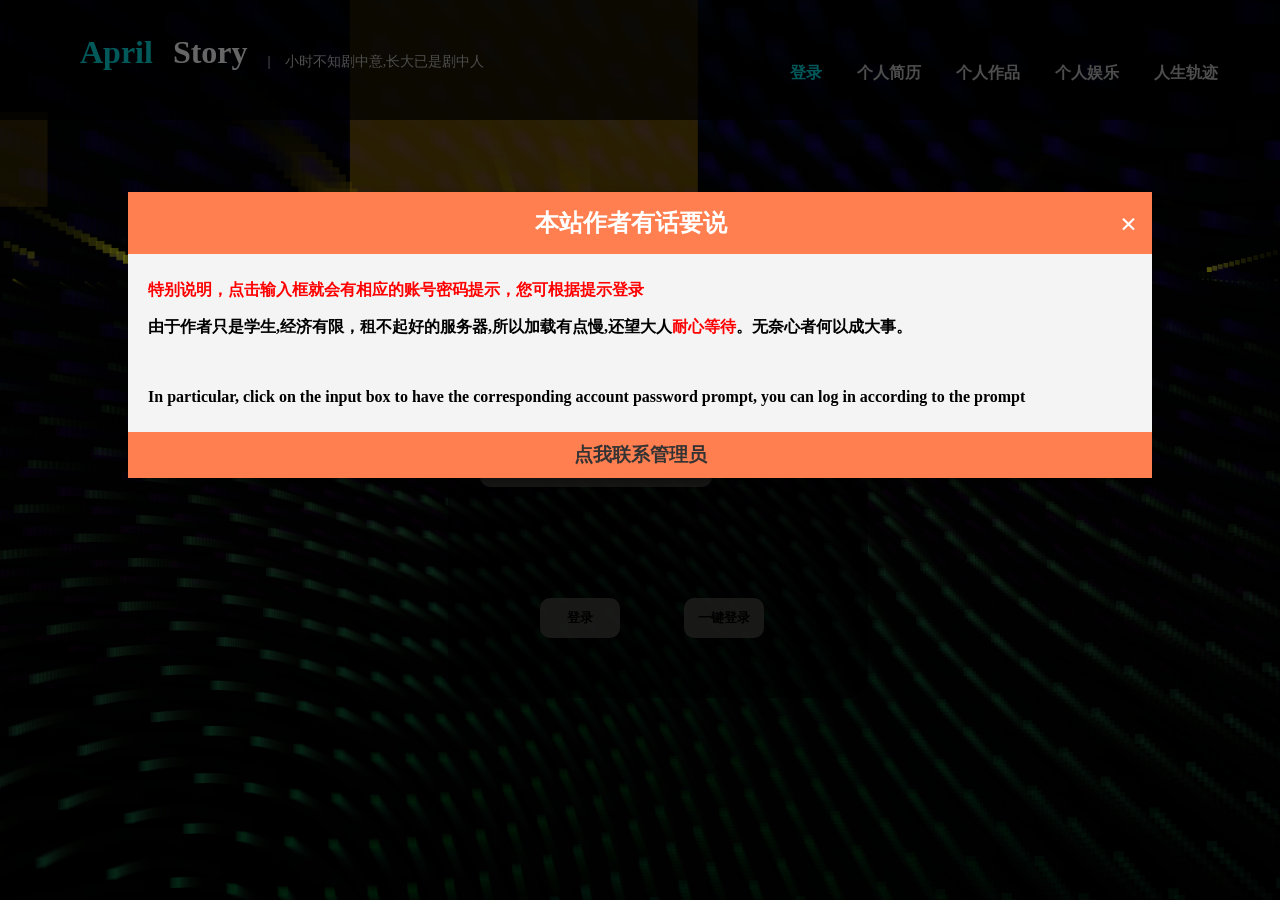
<file: index.html>
<!DOCTYPE html>
<html>

<head>
    <meta http-equiv="Content-Type" content="text/html; charset=utf-8" />
    <meta name="viewport" content="width=1226" />
    <meta http-equiv="x-dns-prefetch-control" content="on">
    <title>April Entry</title>
    <link rel="stylesheet" href="css/main.css">
    <link href="css/alert.css" rel="stylesheet">
    <script src="js/main.js"></script>
</head>

<body>
    <!-- 弹窗说明部分开始 -->
    <div id="simpleModal" class="modal">
        <div class="modal-content">
            <div class="modal-header">
                <span class="closeBtn">&times;</span>
                <h2>本站作者有话要说</h2>
            </div>
            <div class="modal-body">
                <p style="color:red;">特别说明，点击输入框就会有相应的账号密码提示，您可根据提示登录</p>
                <p>由于作者只是学生,经济有限，租不起好的服务器,所以加载有点慢,还望大人<span style="color:red;">耐心等待</span>。无奈心者何以成大事。</p><br>
                <p>In particular, click on the input box to have the corresponding account password prompt, you can
                log in according to the prompt</p>
            </div>
            <div class="modal-footer">
                <h3><a href="tencent://message/?uin=452566060&Site=&Menu=yes">点我联系管理员</a></h3>
            </div>
        </div>
    </div>
    <!-- 弹窗说明的js -->
    <script>
        // 弹框id
        var modal = document.getElementById("simpleModal");
        // X 的类名
        var closeBtn = document.getElementsByClassName("closeBtn")[0];
        closeBtn.addEventListener("click", closeModal);
        window.addEventListener("click", outsiteClick);

        function closeModal() {
            modal.style.display = "none";
        }
        function outsiteClick(e) {
            if (e.target == modal) {
                modal.style.display = "none";
            }
        }

    </script>
    <!-- 弹窗说明部分结束 -->
    <canvas id="wind"></canvas>
    <div id="header">
        <div class="wrapper">
            <div class="leftsidebar">
                <ul class="list-logo">
                    <li>April</li>
                    <li class="logo-2">Story</li>
                    <li class="logo-3"><b>|</b> &nbsp;&nbsp;&nbsp;小时不知剧中意,长大已是剧中人</li>
                </ul>
            </div>
            <div class="rightsidebar">
                <ul class="list_menu">
                    <li style="color: #02b2b5;cursor:pointer;">登录</li>
                    <li><a href="" title="请先登录">个人简历</a></li>
                    <li><a href="" title="请先登录">个人作品</a></li>
                    <li><a href="" title="请先登录">个人娱乐</a></li>
                    <li><a href="" title="请先登录">人生轨迹</a></li>
                </ul>
            </div>
        </div>
    </div>
    <div class="shop">
        <form action="" class="loginbar">
            <h2 class="title">Welcome April</h2>
            <span class="titleSpan">姓名</span><br>
            <input type="text" class="inbar" id="name"> &nbsp; <span class="sep" id="nameSpan"></span><br>
            <span class="titleSpan">账号</span><br>
            <input type="text" class="inbar" id="number"> &nbsp; <span class="sep" id="numberSpan"></span><br>
            <span class="titleSpan">密码</span><br>
            <input type="password" class="inbar" id="password"> &nbsp; <span class="sep" id="passwordSpan"></span><br>
            <input type="submit" class=" login" value="登录" id="submit">
            
            <button class="loginbt"id="shortcut">一键登录</button>
    
        </form>
    </div>
</body>

</html>
</file>
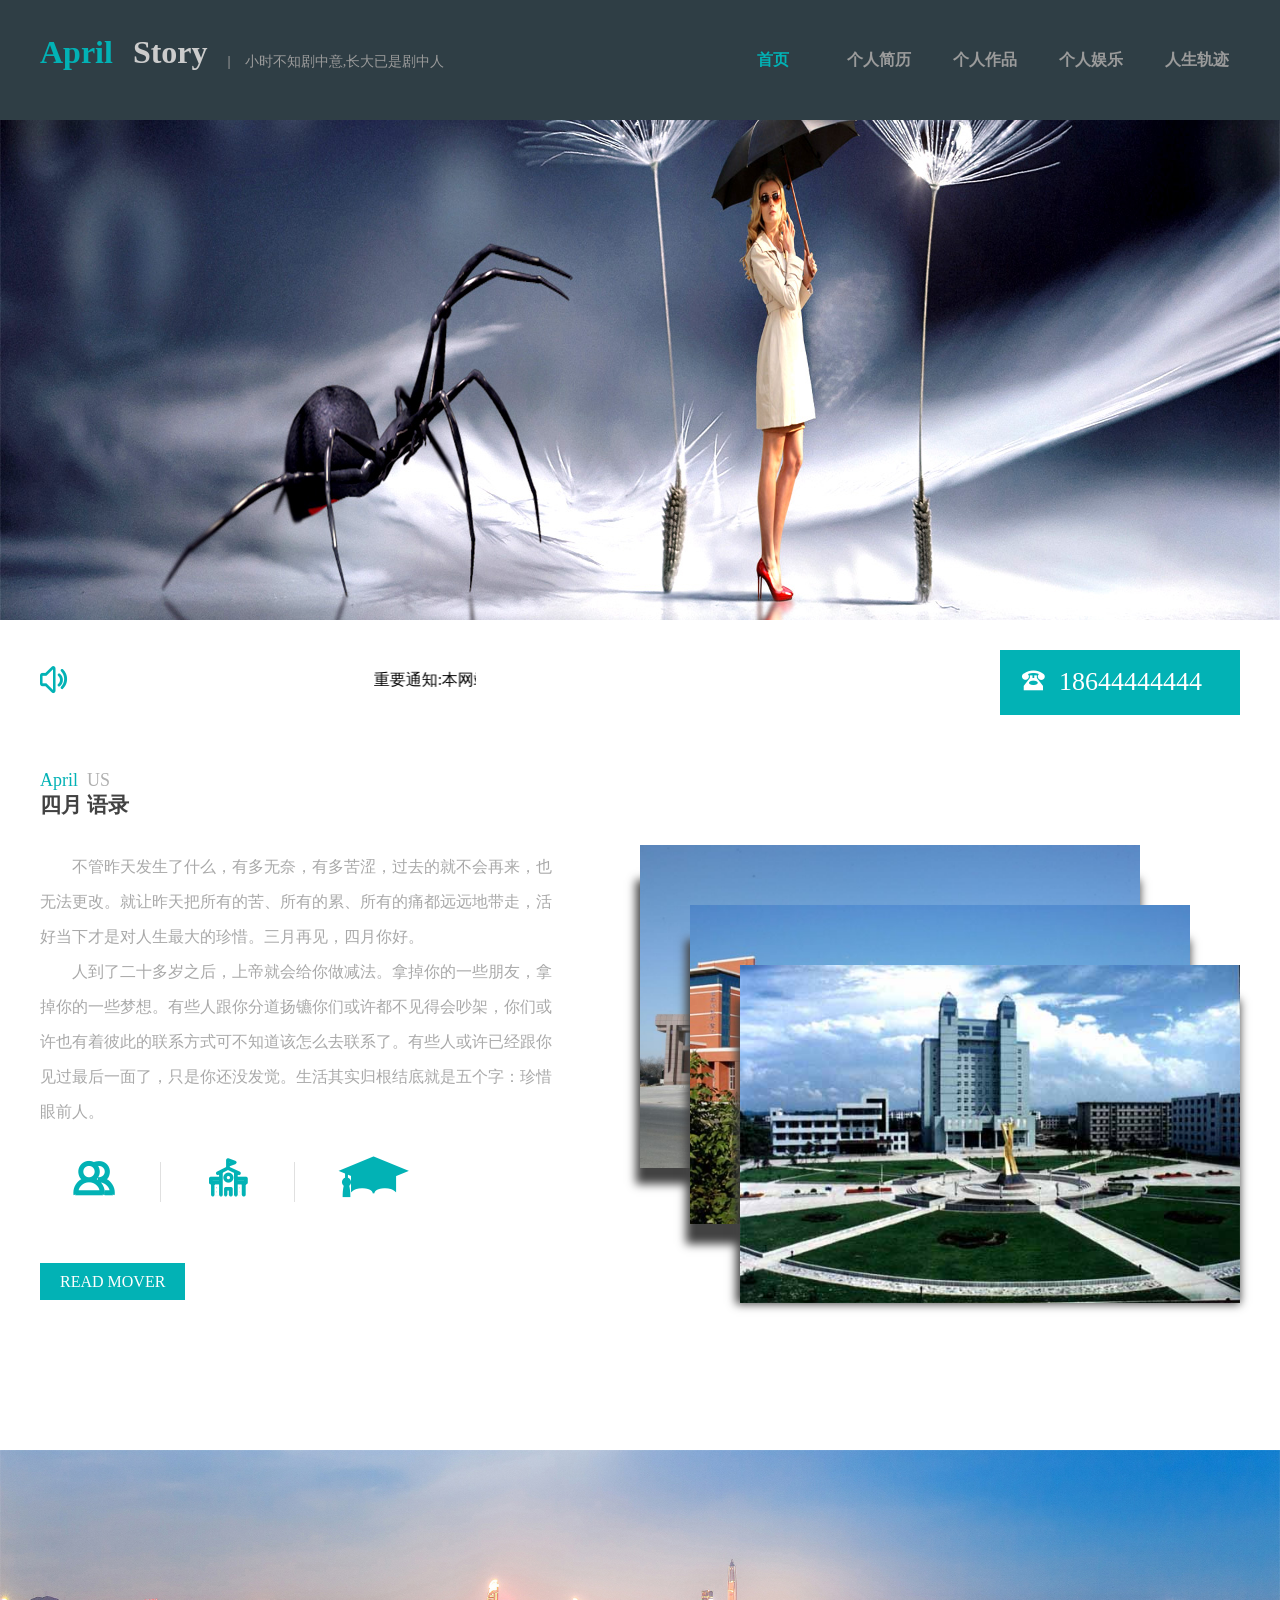
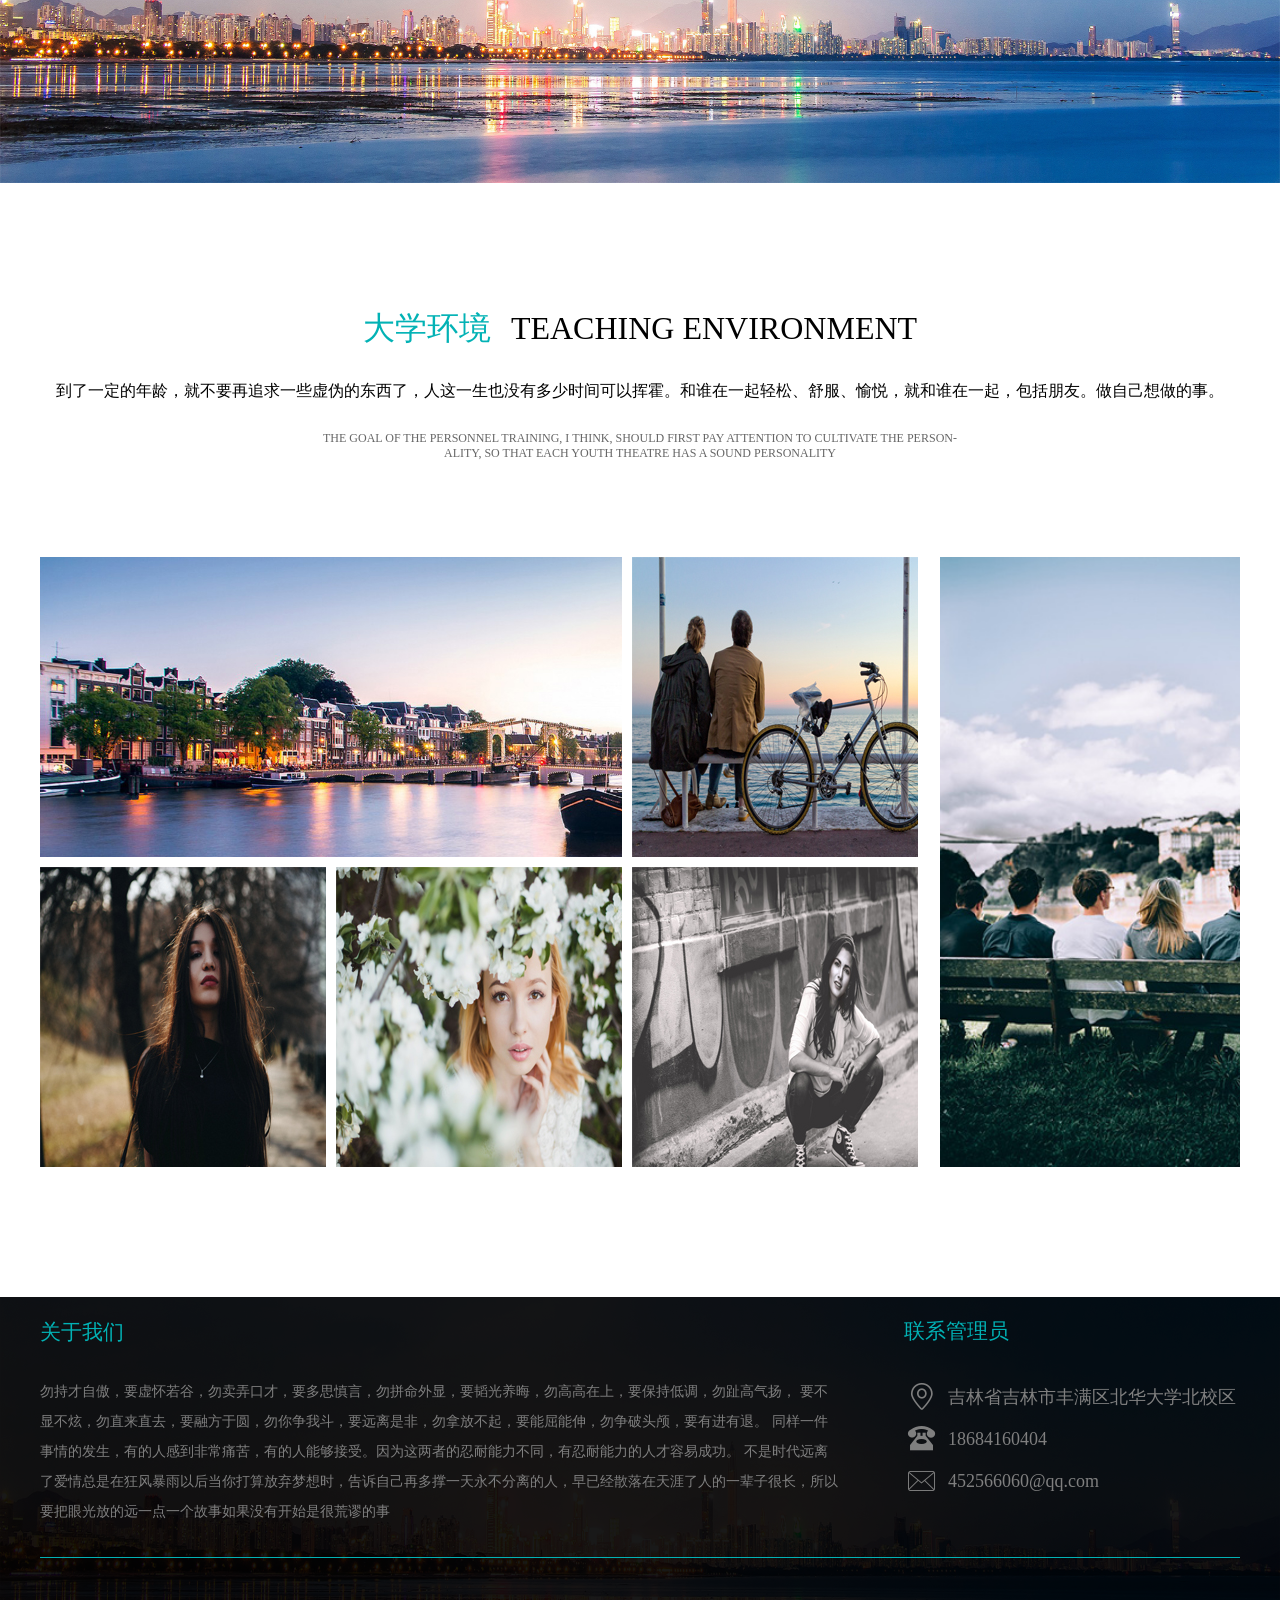
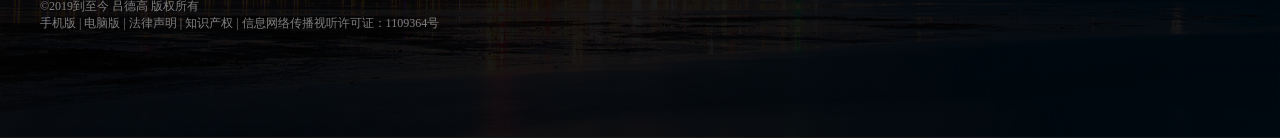
<file: April/April.html>
﻿<!DOCTYPE html>
<html>
<head>
<meta charset="utf-8">
<meta http-equiv="X-UA-Compatible" content="IE=edge,chrome=1">
<title>四月</title>
<meta name="description" content="">
<meta name="keywords" content="">
<link href="" rel="stylesheet">
<link rel="stylesheet" href="css/April.css">
<link rel="stylesheet" href="css/iconfont.css">
<script src="js/April.js"></script>
<script src="http://libs.baidu.com/jquery/2.0.0/jquery.min.js"></script>
</head>
<body>
<div id="header">
    <div class="wrapper">
        <div class="leftsidebar">
            <ul class="list-logo">
                <li>April</li>
                <li class="logo-2">Story</li>
                <li class="logo-3"><b>|</b> &nbsp;&nbsp;&nbsp;小时不知剧中意,长大已是剧中人</li>
            </ul>
        </div>
        <div class="rightsidebar">
            <ul class="list_menu">
                <li class="list_menu_li"><a href="">首页</a></li>
                <li class="list_menu_li"><a href="../resume/resume.html" target="_blank">个人简历</a></li>
                <li class="list_menu_li works_ul"><a href="" title="个人全部作品集">个人作品</a>
                    <ul class="works">
                      <li class="works_list"><a href="../www.mi/mi.html" target="_blank" title="模仿小米官网制作,相似度100%">小米官网</a></li>
                      <li class="works_list"><a href="../www.fresh/fresh.html" target="_blank" title="刚接触前端所做的作品">小清新网</a></li>
                      <li class="works_list"><a href="../video/wangyiyun.html" title="为网易云音乐自导自演的广告">网易广告</a></li>
                      <li class="works_list"><a href="../video/qingchun.html" title="自导自演的校园青春视频">校园青春</a></li>
                      <!-- <li class="works_list"><a href="../tanchishe/game.html"target="_blank" title="用H5做的贪吃蛇小游戏">H5贪吃蛇</a></li> -->
                    </ul>
                </li>
                <li class="list_menu_li amu_ul"><a href="">个人娱乐</a>
                    <ul class="works">
                      <li class="works_list"><a href="https://music.163.com/" target="_blank" title="好歌尽在网易云">网易音乐</a></li>
                      <li class="works_list"><a href="https://agmeiju.com/" target="_blank"title="各种免费大片">大片 美剧</a></li>
                      <li class="works_list"><a href="" target="_blank">游戏人生</a></li>
                    </ul>
                </li>
                <li class="list_menu_li"><a href="">人生轨迹</a></li>
            </ul>
        </div>
    </div>
</div>
<!-- 头部结束   -->
<!-- 轮播开始 -->
<div id="container">
    <div class="banner">
        <img src="images/banner_1.jpg" alt="" style="display:block">
        <img src="images/banner_2.jpg" alt="">
    </div>
</div>
<div id="joinus">
    <div class="wrapper">
        <ul class="jounus-list">
            <li><i class="iconfont">&#xe66a;</i></li>
            <li>
                <marquee onmouseover=stop() onmouseout=start() width="400">重要通知:本网站由吕德高设计的个人网站,除非特别说明,其他材料都来源于网络,如有侵权,请告知删除
                </marquee>
            </li>
            <li class="jounus-last"><i class="iconfont">&#xe600;&nbsp;&nbsp;18644444444</i></li>
        </ul>
    </div>
</div>
<div id="about">
    <div class="wrapper">
       <div class="aboutMe">
           <div class="aboutMe-titie">
               <span class="aboutMe-sp">April&nbsp;&nbsp;</span>US
           </div>
           <div class="aboutMe-left">
               <h3>四月&nbsp;语录</h3>
               <div class="aboutMe-left-jieshao">
                   <p>不管昨天发生了什么，有多无奈，有多苦涩，过去的就不会再来，也无法更改。就让昨天把所有的苦、所有的累、所有的痛都远远地带走，活好当下才是对人生最大的珍惜。三月再见，四月你好。</p>
                   <p>人到了二十多岁之后，上帝就会给你做减法。拿掉你的一些朋友，拿掉你的一些梦想。有些人跟你分道扬镳你们或许都不见得会吵架，你们或许也有着彼此的联系方式可不知道该怎么去联系了。有些人或许已经跟你见过最后一面了，只是你还没发觉。生活其实归根结底就是五个字：珍惜眼前人。</p>
                   <ul class="jieshao-list">
                       <li><i class="iconfont">&#xe679;</i></li>
                       <li><i class="iconfont">&#xe60f;</i></li>
                       <li><i class="iconfont">&#xe66d;</i></li>
                   </ul>
                   <br>
                   <a href="" class="jieshao-a">READ MOVER</a>
               </div>
           </div>
           <div class="aboutMe-right">
               <div class="aboutMe-right-1">
                   <img src="images/dongxiao.jpg" width="100%" alt="北华大学东校区">
               </div>
               <div class="aboutMe-right-2">
                   <img src="images/nanxiao.jpg" width="100%" alt="北华大学南校区">
               </div>
               <div class="aboutMe-right-3">
                   <img src="images/beixiao.jpg" width="100%" alt="北华大学北校区">
               </div>
           </div>
       </div>
    </div>
</div>
<!-- 轮播层结束 -->
<div class="J_homeBanner">
    <img src="images/J_homeBanner.jpg" alt=""width="100% ">
</div>
<div id="shool">
    <div class="wrapper">
        <div class="shool-top">
            <span class="shool-top-sp1">大学环境</span><span class="shool-top-sp2">TEACHING ENVIRONMENT</span><br>
            <span class="shool-top-p">
                到了一定的年龄，就不要再追求一些虚伪的东西了，人这一生也没有多少时间可以挥霍。和谁在一起轻松、舒服、愉悦，就和谁在一起，包括朋友。做自己想做的事。
            </span>
            <p class="shoolP">THE GOAL OF THE PERSONNEL TRAINING, I THINK, SHOULD FIRST PAY ATTENTION TO CULTIVATE THE PERSON- <br>
                ALITY, SO THAT EACH YOUTH THEATRE HAS A SOUND PERSONALITY
            </p>
        </div>
        <div class="shool-bottom">
            <div class="shool-bottom-left">
                <ul class="shool-list">
                    <li class="shool-list-first" ><img src="images/AIMHCAIQiKbivwUY_NfCqAIggA8o9AM.jpg"height="300"alt=""></li>
                    <li class="shool-list-li"><img src="images/shool_1.jpg" alt=""></li>
                    <li class="shool-list-li"><img src="images/shool_2.jpg" alt=""></li>
                    <li class="shool-list-li"><img src="images/shool_3.jpg" alt=""></li>
                    <li class="shool-list-li"><img src="images/shool_4.jpg" alt=""></li>
                </ul>
            </div>
            <div class="shool-bottom-right">
                <img src="images/shool_5.jpg"height="610" alt="">
            </div>
        </div>
    </div>
</div>
<div id="footer">
    <div class="footerbg">
        <div class="wrapper">
            <div class="footer-top">
                <div class="footer-top-left">
                    <span class="footer-title">关于我们</span>
                    <p>勿持才自傲，要虚怀若谷，勿卖弄口才，要多思慎言，勿拼命外显，要韬光养晦，勿高高在上，要保持低调，勿趾高气扬，
                        要不显不炫，勿直来直去，要融方于圆，勿你争我斗，要远离是非，勿拿放不起，要能屈能伸，勿争破头颅，要有进有退。
                        同样一件事情的发生，有的人感到非常痛苦，有的人能够接受。因为这两者的忍耐能力不同，有忍耐能力的人才容易成功。
                        不是时代远离了爱情总是在狂风暴雨以后当你打算放弃梦想时，告诉自己再多撑一天永不分离的人，早已经散落在天涯了人的一辈子很长，所以要把眼光放的远一点一个故事如果没有开始是很荒谬的事
                    </p>
                </div>
                <div class="footer-top-right">
                    <span class="footer-title">联系管理员</span>
                    <table class="footer-table">
                        <tr>
                             <td><i class="iconfont">&#xe90a;</i></td>
                             <td> &nbsp;&nbsp;吉林省吉林市丰满区北华大学北校区</td>
                         </tr>
                         <tr>
                             <td><i class="iconfont">&#xe600;</i></td>
                             <td> &nbsp;&nbsp;18684160404</td>                             
                         </tr>
                          <tr>
                             <td><i class="iconfont">&#xe61c;</i></td>
                             <td> &nbsp;&nbsp;452566060@qq.com</td>                             
                         </tr>  
                    </table>   
                </div>
            </div>
            <div class="footer-bottom">
                <span>©2019到至今 吕德高 版权所有</span><br>
                <a href="">手机版</a> | <a href="">电脑版</a> | <a href="">法律声明</a> | <a href="">知识产权</a> | 信息网络传播视听许可证：1109364号
            </div>
        </div>
    </div>
</div>
</body>
</html>
</file>
<file: css/main.css>
@charset "UTF-8";
/**
 * 
 * @authors Your Name (you@example.org)
 * @date    2019-05-15 16:11:39
 * @version $Id$
 */
html,body {
            margin:0px;
            width:100%;
            height:100%;
            background:#000;
            overflow:hidden;
            position: relative;

        }
canvas{
            position:absolute;
            width:100%;
            height:100%;
        }
ul{list-style:none;}
a{text-decoration:none;}
li{float:left;}
#header{
height:120px;
background:rgba(0,0,0,0.7);
position:relative;
}
.wrapper{
    width:1200px;
    margin-left: auto;
    margin-right: auto; 
}
.leftsidebar{
    height:120px;
    width:500px;
    float:left;
}
.list-logo{
    height:120px;
    width:500px;
    margin-top:30px;
}
.list-logo li{
    height:44px;
    margin-left:20px;
    text-align:center;
    line-height: 44px;
}
.list-logo li:first-child{
    margin-left:0;
    color: rgb(2, 178, 181);
    font-weight:600;
    font-size:32px;
}
.logo-2{
    font-weight:600;
    font-size:32px;
    color:rgb(204,204,204);
}
.logo-3{
    padding:10px 0 0;
    font-size:14px;
    color: rgb(155, 155, 155);
}
.rightsidebar{
    height:120px;
    width:500px;
    float:right;
}
.list_menu{
    line-height:114px;
    font-weight:600;
    margin-left:10px;
}
.list_menu li{
    margin-left:35px;
}
.list_menu li:first-child{
    margin-left:0;
}
.list_menu li:first-child a{
    color: #02b2b5;
}
.list_menu li a{
    color: rgb(155, 155, 155);
}
.list_menu li a:hover{
    color: #02b2b5;
    transition:color .5s;
}
/*登录样式*/
.shop{
    position: absolute;
    left:35%;
    top:22%;
    width:420px;
    height:500px;
    background:rgba(0,0,0,0.6);
    border-radius:20px;
}
.loginbar{
    width:400px;
    height:450px;
    margin:25px 32px;
    color:rgba(255,255,255,.7);
    line-height:35px;
}
.title{
    color: rgb(2, 178, 181);
    text-align:center;
}
.titleSpan{
    font-weight:600;
}
.inbar{
    width:220px;
    height:30px;
    outline:none;
    border-radius:10px;
    padding-left:10px;
    background:rgba(61,61,58,.8);
    font-size:16px;
    color:rgba(255,255,255,.8);
    border:0;
}
.login{
    width:80px;
    height: 40px;
    margin:110px 60px;
    background:rgba(61,61,58,.8);
    font-weight: 600;
    border:0;
    border-radius:10px;
}
.loginbt{
    width:80px;
    height: 40px;
    background:rgba(61,61,58,.8);
    font-weight: 600;
    border-radius:10px;
    border:0;
}
.login:hover{
    color:rgba(61,61,58,.8);
    background:rgba(255,255,255,.7);
    transform:translateY(-2px);
}
.loginbt:hover{
    color:rgba(61,61,58,.8);
    background:rgba(255,255,255,.7);
    transform:translateY(-2px);
}
</file>
<file: css/alert.css>
.modal{
  position:fixed;
  z-index:9999;
  left:0;
  top:0;
  height:100vh;
  width:100%;
  overflow:hidden;
  background:rgba(0,0,0,.5);
  animation:modalopen 1s;
  font-weight:600;
}
.modal-content{
  background:#f4f4f4;
  margin:15% auto;
  width:80%;
  box-shadow:0 5px 8px 0 rgba(0,0,0,.2),0 7px 20px 0 rgba(0,0,0,0.17);

}
.modal-header h2,.modal-footer h3{
  margin:0;
}
.modal-header{
  background-color:coral;
  padding:15px;
  color:#fff;
  text-align:center;
}
.closeBtn{
  color:#fff;
  float:right;
  font-size:30px;

}
.closeBtn:hover,.closeBtn:focus{
  color:#000;
  cursor:pointer; 
}
.modal-body{
  padding:10px 20px;
}
.modal-footer{
  background:coral;
  padding:10px;
  text-align:center;
}
.modal-footer a{
  color:#333;
}
@keyframes modalopen{
  from{opacity:0}
  to{opacity:1}
}
</file>
<file: April/css/April.css>
@charset "UTF-8";
/**
 * 
 * @authors Your Name (you@example.org)
 * @date    2019-05-10 21:41:12
 * @version $Id$
 */
*{
    padding:0;
    margin:0;
    list-style:none;
}
a{text-decoration:none;}
li{float:left;}
#header{
    height:120px;
    background:#2f3e45;
}
.wrapper{
    margin-left:auto;
    margin-right:auto;
    width:1200px;
    /*background:green;
    height:10px;*/
}
.leftsidebar{
    height:120px;
    width:500px;
    float:left;
}
.list-logo{
    height:120px;
    width:500px;
    margin-top:30px;

}
.list-logo li{
    height:44px;
    margin-left:20px;
    text-align:center;
    line-height: 44px;
}
.list-logo li:first-child{
    margin-left:0px;
    color: rgb(2, 178, 181);
    font-weight:600;
    font-size:32px;
}
.logo-2{
    font-weight:600;
    font-size:32px;
    color:rgb(204,204,204);
}
.logo-3{
    padding:10px 0 0;
    font-size:14px;
    color: rgb(155, 155, 155);
}
.rightsidebar{
    height:120px;
    width:500px;
    float:right;
}
.list_menu{
    font-weight:600;
    width: 500px;
    height:60px;
    line-height: 60px;
    margin-top:30px;
}
.list_menu_li{
    margin-left:40px;
    width: 66px;
    position:relative;
    text-align:center;
}
.list_menu_li:first-child a{
    color: #02b2b5;
}
.list_menu_li:first-child {
    margin-left: 0;
}
.list_menu li a{
    color: rgb(155, 155, 155);
}
.list_menu li a:hover{
    color: #02b2b5;
    transition:color .5s;
}
/*个人作品集样式*/
.works{
    position: absolute;
    top:56px;
    left:-13px;
    width:100px;
    background:#2f3e45;
    border-radius:10px;
    box-shadow:0px 1px 8px 2px #2f3e45;
    display:none;
}
.works_list{
    float:none;
    height:30px;
    line-height:30px;
    font-size:15px;
    margin-bottom:10px;

}
.works_ul:hover .works{
    display:block;
}
.amu_ul:hover .works{
    display:block;
}
/*导航栏结束*/
/*轮播层开始*/
#container{
    height:500px;
}
.banner{
    position: relative;
}
.banner img{
    position: absolute;
    top:0;
    left: 0;
    height:500px;
    width:100%;
    z-index:-1;
    display: none;
}

/*登录样式*/
.shop{
    position: absolute;
    left:0;
    top:25%;
    width:420px;
    height:500px;
    background:rgba(255,255,255,0.6);
    border-radius:20px;
    display:none;
}
.loginbar{
    width:346px;
    height:450px;
    margin:25px 32px;
    color:#02B2B5;
    line-height:35px;
}
.title{
    
    text-align:center;
}
.titleSpan{
    font-weight:600;
}
.inbar{
    width:220px;
    height:30px;
    outline:none;
    border-radius:10px;
    padding-left:5px;
}
.login{
    width:80px;
    height: 40px;
    margin:110px 60px;
    background:rgba(107,194,53,.7);
    font-weight: 600;

}
.loginbt{
    width:80px;
    height: 40px;
    background:rgba(107,194,53,.7);
    font-weight: 600;
    border-radius:10px;
}
.login:hover{
    color: #068043;
    background:#02B2B5;
    transform:translateY(-2px);
}
.loginbt:hover{
    color: #068043;
    background:#02B2B5;
    transform:translateY(-2px);
}
/*登录样式结束*/
/*公告栏开始*/
.jounus-list{
    height: 60px;
    margin-top:30px;
    line-height: 60px;
}
.jounus-list li{
    margin-left: 10px;
}
.jounus-list i{
    font-size:26px;
    
}
.jounus-list li:first-child{
    margin-left:0;
    color:#02B2B5;
    font-weight:600;
}
.jounus-list li:first-child:hover{
   transform:translate(-2px,-2px);
}
.jounus-last{
    float:right;
    width:240px;
    background:#02B2B5;
    color:#fff;
}
.jounus-last i{
    margin-left:20px;
}
/*公告栏结束*/
/*关于我样式*/
#about{
    margin-top:60px;
}
.aboutMe{
    height:680px;
    font-size:18px;
    color:#b0b0b0;
}
.aboutMe-sp{
    color: #02B2B5;

}
.aboutMe-left{
    float:left;
    width:550px;
    color:#424242;
}
.aboutMe-left-jieshao{
    width: 520px;
    height: 520px;
    margin-top:30px;
    text-indent: 2em;
    line-height:35px;
    color:#A9A9A9;
    font-size:16px;
}
.jieshao-list{
    width:520px;
    height: 100px;
   
    color:#02B2B5;
    line-height: 100px;
    font-weight:600;
}
.jieshao-list li {
    margin-left:60px;
    position: relative;
}
.jieshao-list li::before{
    position: absolute;
    top:33px;
    left:120px;
    width:1px;
    height:40px;
    content:"";
    background: #e0e0e0;
}
.jieshao-list li:last-child::before{
    display:none;
}
.jieshao-list li:first-child{
    margin:0;
}
.jieshao-list li i{
    font-size: 42px;
}
.jieshao-a{
    padding:10px 20px;
    background:#02B2B5;
    color:#fff;
}
.aboutMe-right{
    float:right;
    width:600px;
    margin-top:54px;
    position: relative;
}
.aboutMe-right-1{
    width:500px;
    height: 300px;
    background: pink;
    position: absolute;
    top:0;
    left: 0;
    box-shadow:-2px 37px 9px 2px  #424242;
}
.aboutMe-right-2{
    width:500px;
    height: 300px;
    background: green;
    position: absolute;
    top:60px;
    left:50px;
    box-shadow:-2px 37px 9px 2px  #424242;
}
.aboutMe-right-3{
    width:500px;
    height: 300px;
    background:yellow;
    position: absolute;
    top:120px;
    left:100px;
    box-shadow:-2px 37px 9px 2px  #424242;

}
#J_homeBanner{
    margin-bottom:60px;
}
/*大学环境层开始*/
#shool{
    margin-top:120px;
}
.shool-top{
    text-align:center;
    height:250px;
}
.shool-top-sp1{
    font-size:32px;
    color:#02B2B5;
    margin-right:20px;
}
.shool-top-sp2{
    font-size:32px;

}
.shool-top-p{
    margin:20px 0;
    font-size:16px;
    line-height: 80px;
       
}
.shoolP{
    font-size:12px;
       color:#666;
}
.shool-bottom{
    height: 680px;
}
.shool-bottom-left{
    float:left;
    width:888px;
}
.shool-list li{
    width:286px;
    height:300px;
    margin:0 10px 10px 0;
    overflow:hidden;
}
.shool-list li:first-child{
    width:582px;
    overflow:hidden;
}
.shool-list-first img:hover{
    transform:translateX(-570px);
    transition-duration:20s;
}
.shool-list-li img:hover{
    transform:translateX(-5px);
    transition:.5s;
}
.shool-bottom-right{
    float:right;
    height:610px;
    width:300px;
    overflow:hidden;
}
.shool-bottom-right img:hover{
    transform:translateX(-5px);
    transition:.5s;
}
/*大学环境层结束*/
/*尾部开始*/
#footer{
    height:440px;
    margin-top:60px;
    background: url(../images/J_homeBanner.jpg);
    background-size:100% 100%;
    color:rgba(127,127,127);
}
.footerbg{
    background:rgba(0,0,0,.9);
}
.footer-top{
    border-bottom:1px solid #02B2B5;
    height:260px
}
.footer-top-left{
    float:left;
    width:800px;
    height: 100%;
    font-size: 14px;
    line-height: 30px;
}
.footer-title{
    font-size:21px;
    color:#02B2B5;
    margin:20px 0 30px 0;
    display:block;
}
.footer-top-right{
    float:right;
    width:336px;
    height: 100%;
}
.footer-table tr td{
    height:40px;
    font-size:18px;
}
.footer-table tr td i{
    font-size:31px;
}
.footer-bottom{
    padding-top:40px;
    height:140px;
    font-size:12px;
}
.footer-bottom a{
    color:rgba(127,127,127);
}
.footer-bottom a:hover{
    color:#02B2B5;
}
</file>
<file: April/css/iconfont.css>
@font-face {font-family: "iconfont";
  src: url('iconfont.eot?t=1557553138663'); /* IE9 */
  src: url('iconfont.eot?t=1557553138663#iefix') format('embedded-opentype'), /* IE6-IE8 */
  url('[data-uri]') format('woff2'),
  url('iconfont.woff?t=1557553138663') format('woff'),
  url('iconfont.ttf?t=1557553138663') format('truetype'), /* chrome, firefox, opera, Safari, Android, iOS 4.2+ */
  url('iconfont.svg?t=1557553138663#iconfont') format('svg'); /* iOS 4.1- */
}

.iconfont {
  font-family: "iconfont" !important;
  font-size: 16px;
  font-style: normal;
  -webkit-font-smoothing: antialiased;
  -moz-osx-font-smoothing: grayscale;
}

.icon-tel:before {
  content: "\e600";
}

.icon-youxiang1:before {
  content: "\e61c";
}

.icon-xuexiao:before {
  content: "\e60f";
}

.icon-dizhi:before {
  content: "\e90a";
}

.icon-biye:before {
  content: "\e66d";
}

.icon-pengyou:before {
  content: "\e679";
}

.icon-laba:before {
  content: "\e66a";
}
</file>
